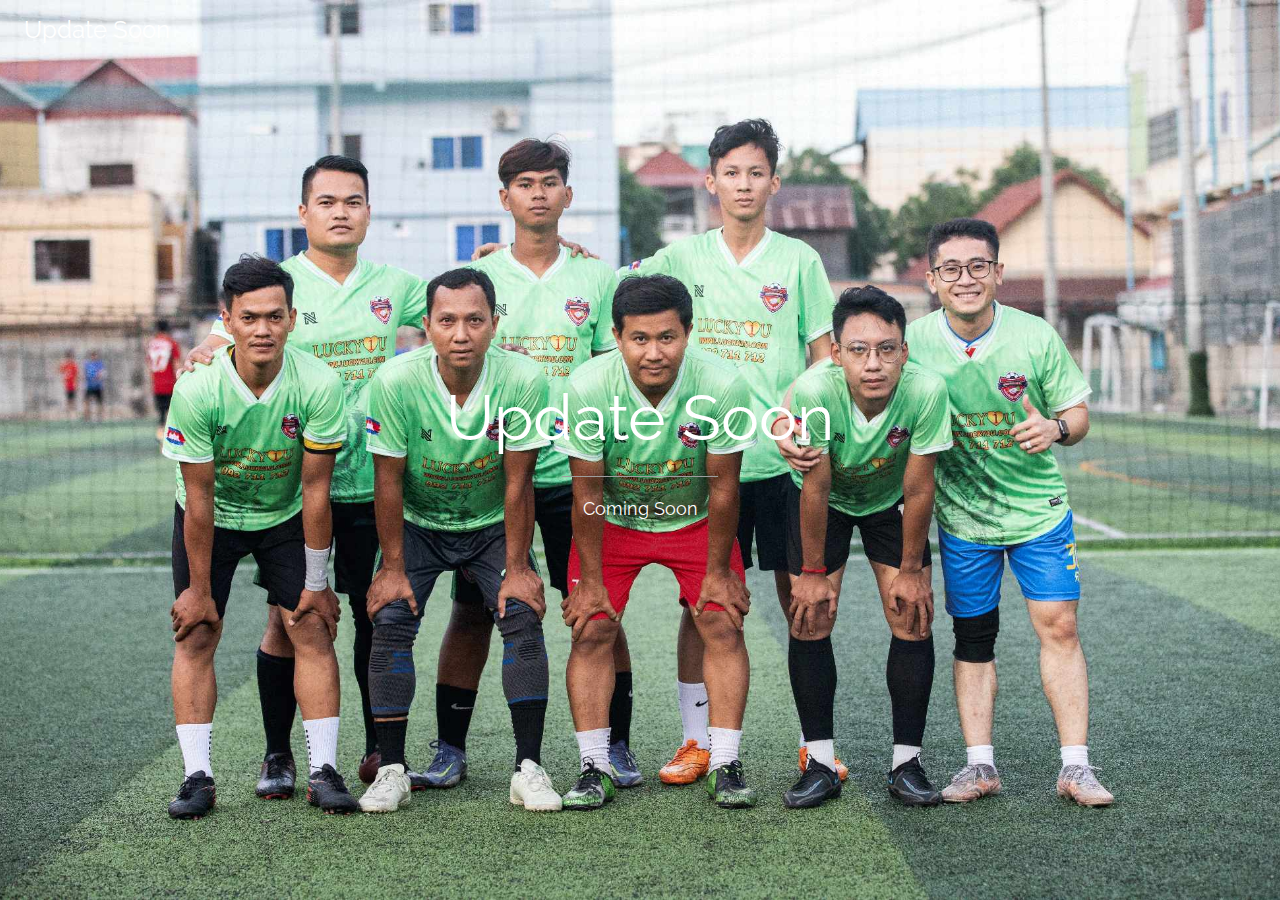
<file: captain.html>
<!DOCTYPE html>
<html>
<head>
<title>Under Mantainace</title>
<meta charset="UTF-8">
<meta name="viewport" content="width=device-width, initial-scale=1">
<link rel="stylesheet" href="https://www.w3schools.com/w3css/4/w3.css">
<link rel="stylesheet" href="https://fonts.googleapis.com/css?family=Raleway">
<style>
body,h1 {font-family: "Raleway", sans-serif}
body, html {height: 100%}
.bgimg {
  background-image: url(team2.jpg);
  min-height: 100%;
  background-position: center;
  background-size: cover;
}
</style>
</head>
<body>

<div class="bgimg w3-display-container w3-animate-opacity w3-text-white">
  <div class="w3-display-topleft w3-padding-large w3-xlarge">
    Update Soon 
  </div>
  <div class="w3-display-middle">
    <h1 class="w3-jumbo w3-animate-top">Update Soon </h1>
    <hr class="w3-border-grey" style="margin:auto;width:40%">
  <p class="w3-large w3-center">Coming Soon</p>
  </div>
  <div class="w3-display-bottomleft w3-padding-large">
   
  </div>
</div>

</body>
</html>
</file>
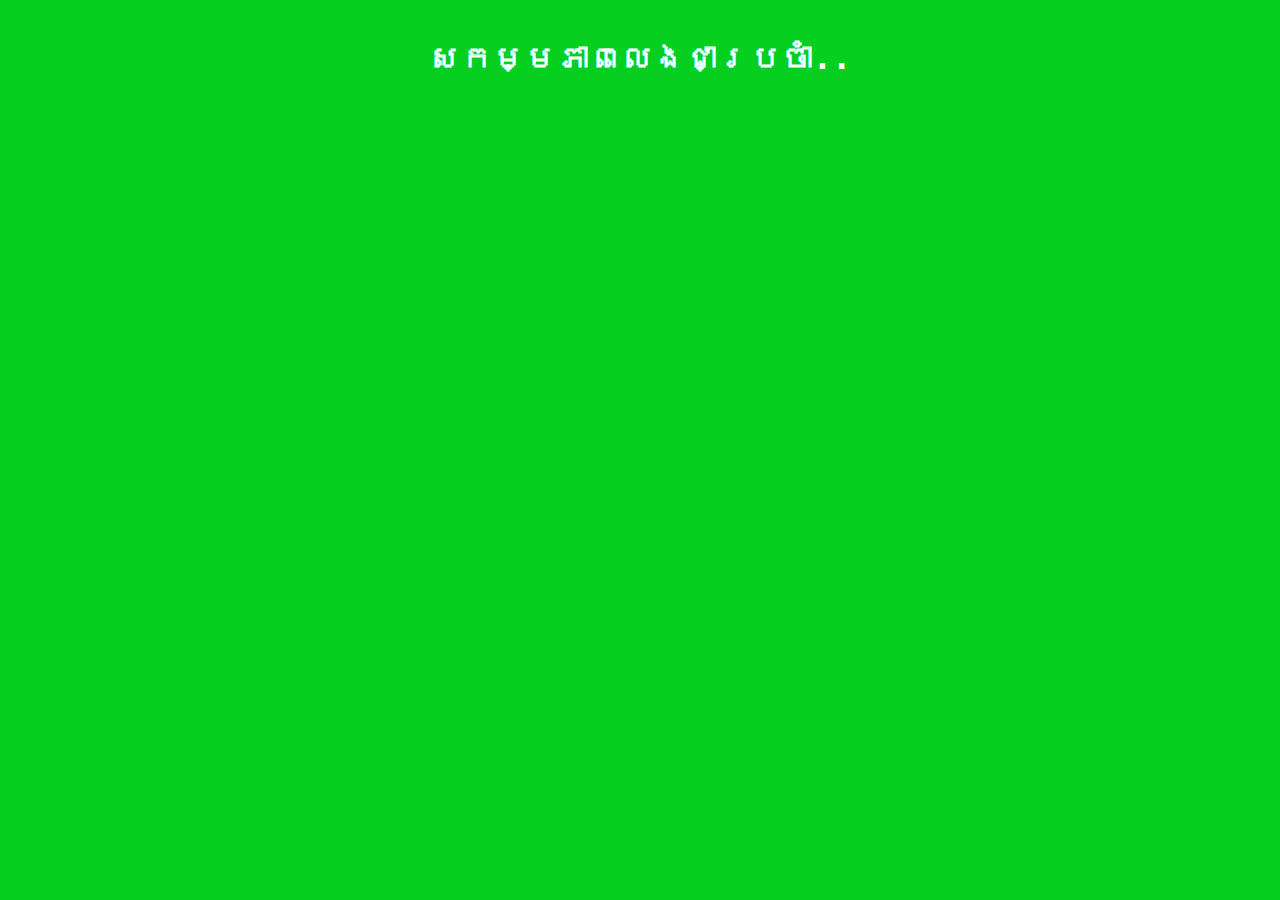
<file: news.html>
<!DOCTYPE html>
<html lang="en">
<head>
    <meta charset="UTF-8">
    <meta name="viewport" content="width=device-width, initial-scale=1.0">
    <link rel="stylesheet" href="stylecolor2.css">
    <title>News</title>
</head>
<h1>សកម្មភាពលេងជាប្រចាំ..</h1>

<body>
<!-- partial:index.partial.html -->
<div class="image-grid">
    <div class="image01"></div>
    <div class="image02"></div>
    <div class="image03"></div>
    <div class="image04"></div>
    <div class="image05"></div>
    <div class="image06"></div>
    <div class="image07"></div>
    <div class="image08"></div>
    <div class="image09"></div>
    <div class="image10"></div>
    <div class="image11"></div>
    <div class="image12"></div>
  </div>
  <!-- partial -->
</body>
</html>
</file>
<file: stylecolor2.css>
body {
  background: #06cf20;
  color: #FFFFFF;
  display: flex;
  justify-content: center;
  flex-direction: column;
  align-items: center;
  padding:10px;
  font-family: 'Roboto Mono', monospace;
}

.wave {
  float: left;
  margin: 20px;
  animation: wave  ease-in-out 0.5s infinite alternate;
  transform-origin: center -36px;
}

.wave:hover {
  animation-play-state: paused;
  cursor: pointer;
}

.wave img {
  border: 5px solid #f8f8f8;
  display: block;
  width: 200px;
  height: 250px;
}

.wave figcaption {
  text-align: center;
}

.wave:after{
  content: '';
  position: absolute;
  width: 20px; 
  height: 20px;
  border: 1.5px solid #ffffff;
  top: -10px; 
  left: 50%;
  border-bottom: none;
  border-right: none;
  transform: rotate(35deg);
}
       
.wave:before{
  content: '';
  position: absolute;
  top: -23px;
  left: 50%;
  display: block;
  height: 44px;
  width: 47px;
  background-image: url(https://cdn.hashnode.com/res/hashnode/image/upload/v1602040503586/FW6g79WBY.png);
  background-size: 20px 20px;
  background-repeat: no-repeat;
  z-index: 16;
}
        
@keyframes wave {
  0% { transform: rotate(10deg); }
  100% { transform: rotate(-10deg); }
}
</file>
